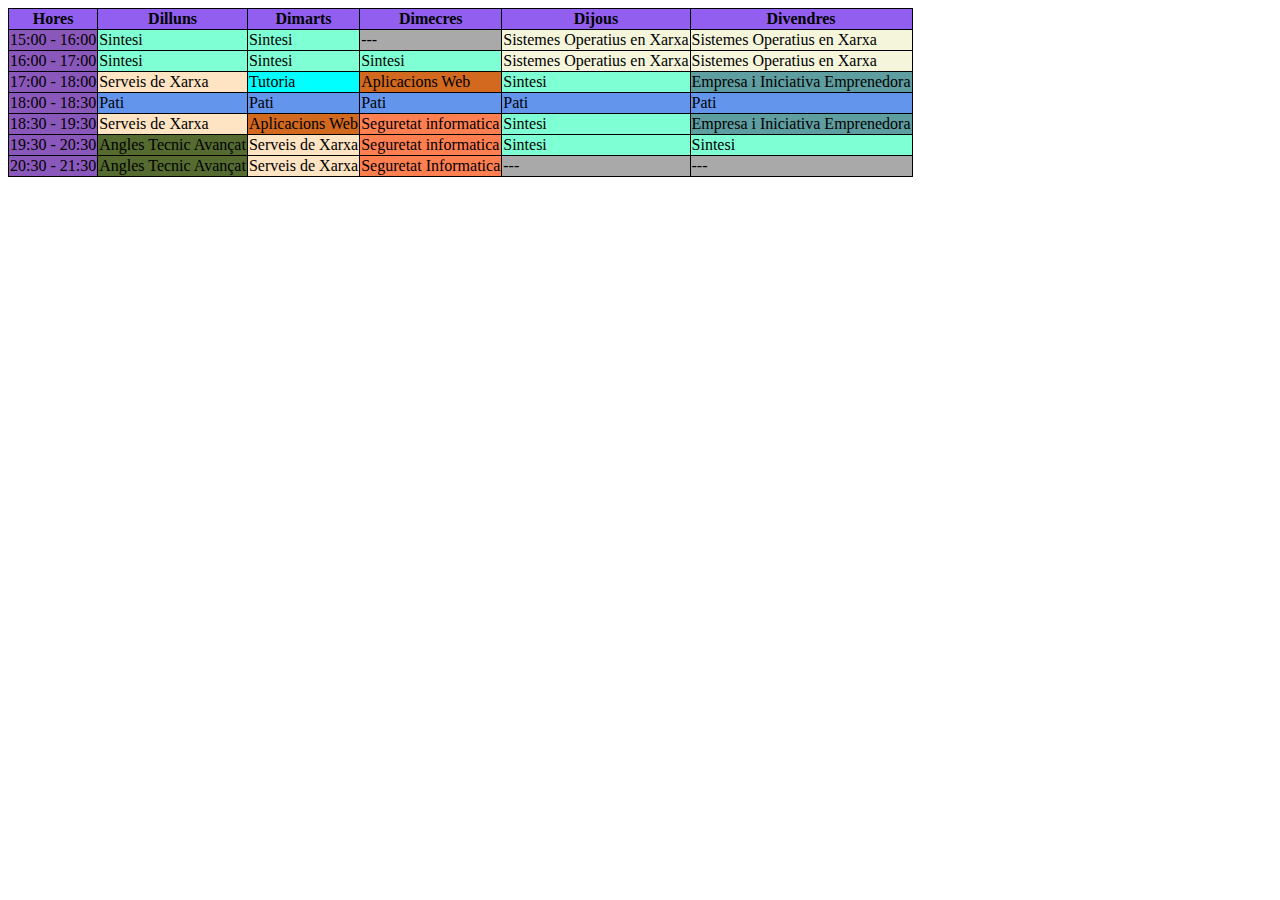
<file: ex1/index.html>
<!DOCTYPE html>
<html>
<head>
    <title>El Ourfi Horari</title>
    <link rel="stylesheet" href="style.css">
</head>
<body>
    <!-- Horari -->
    <table style="border-collapse: collapse;">
        <thead> 
            <tr id="dies"> <!-- Dies / Horari -->
                <th>Hores</th>
                <th>Dilluns</th>
                <th>Dimarts</th>
                <th>Dimecres</th>
                <th>Dijous</th>
                <th>Divendres</th>
            </tr>
        </thead>
        <tbody>
            <tr> <!-- 15 a 16 -->
                <td id="hora">15:00 - 16:00</td>
                <td id="sintesi">Sintesi</td>
                <td id="sintesi">Sintesi</td>
                <td id="blank">---</td>
                <td id="SOX">Sistemes Operatius en Xarxa</td>
                <td id="SOX">Sistemes Operatius en Xarxa</td>
            </tr>
            <tr> <!-- 16 a 17 -->
                <td id="hora">16:00 - 17:00</td>
                <td id="sintesi">Sintesi</td>
                <td id="sintesi">Sintesi</td>
                <td id="sintesi">Sintesi</td>
                <td id="SOX">Sistemes Operatius en Xarxa</td>
                <td id="SOX">Sistemes Operatius en Xarxa</td>
            </tr>
        </tbody>
        <tbody>
            <tr> <!-- 17 a 18 -->
                <td id="hora">17:00 - 18:00</td>
                <td id="SX">Serveis de Xarxa</td>
                <td id="tutoria">Tutoria</td>
                <td id="AppWeb">Aplicacions Web</td>
                <td id="sintesi">Sintesi</td>
                <td id="EiE">Empresa i Iniciativa Emprenedora</td>
            </tr>
        </tbody>
        <tbody>
            <tr> <!-- 18 a 18:30 -->
                <td id="hora">18:00 - 18:30</td>
                <td id="pati">Pati</td>
                <td id="pati">Pati</td>
                <td id="pati">Pati</td>
                <td id="pati">Pati</td>
                <td id="pati">Pati</td>
            </tr>
        </tbody>
        <tbody>
            <tr> <!-- 18:30 a 19:30 -->
                <td id="hora">18:30 - 19:30</td>
                <td id="SX">Serveis de Xarxa</td>
                <td id="AppWeb">Aplicacions Web</td>
                <td id="seguretat">Seguretat informatica</td>
                <td id="sintesi">Sintesi</td>
                <td id="EiE">Empresa i Iniciativa Emprenedora</td>
            </tr>
        </tbody>
        <tbody>
            <tr> <!-- 19:30 a 20:30 -->
                <td id="hora">19:30 - 20:30</td>
                <td id="english">Angles Tecnic Avançat</td>
                <td id="SX">Serveis de Xarxa</td>
                <td id="seguretat">Seguretat informatica</td>
                <td id="sintesi">Sintesi</td>
                <td id="sintesi">Sintesi</td>
            </tr>
        </tbody>
        <tbody>
            <tr> <!-- 20:30 a 21:30 -->
                <td id="hora">20:30 - 21:30</td>
                <td id="english">Angles Tecnic Avançat</td>
                <td id="SX">Serveis de Xarxa</td>
                <td id="seguretat">Seguretat Informatica</td>
                <td id="blank">---</td>
                <td id="blank">---</td>
            </tr>
        </tbody>
    </table>
</body>
</html>
</file>
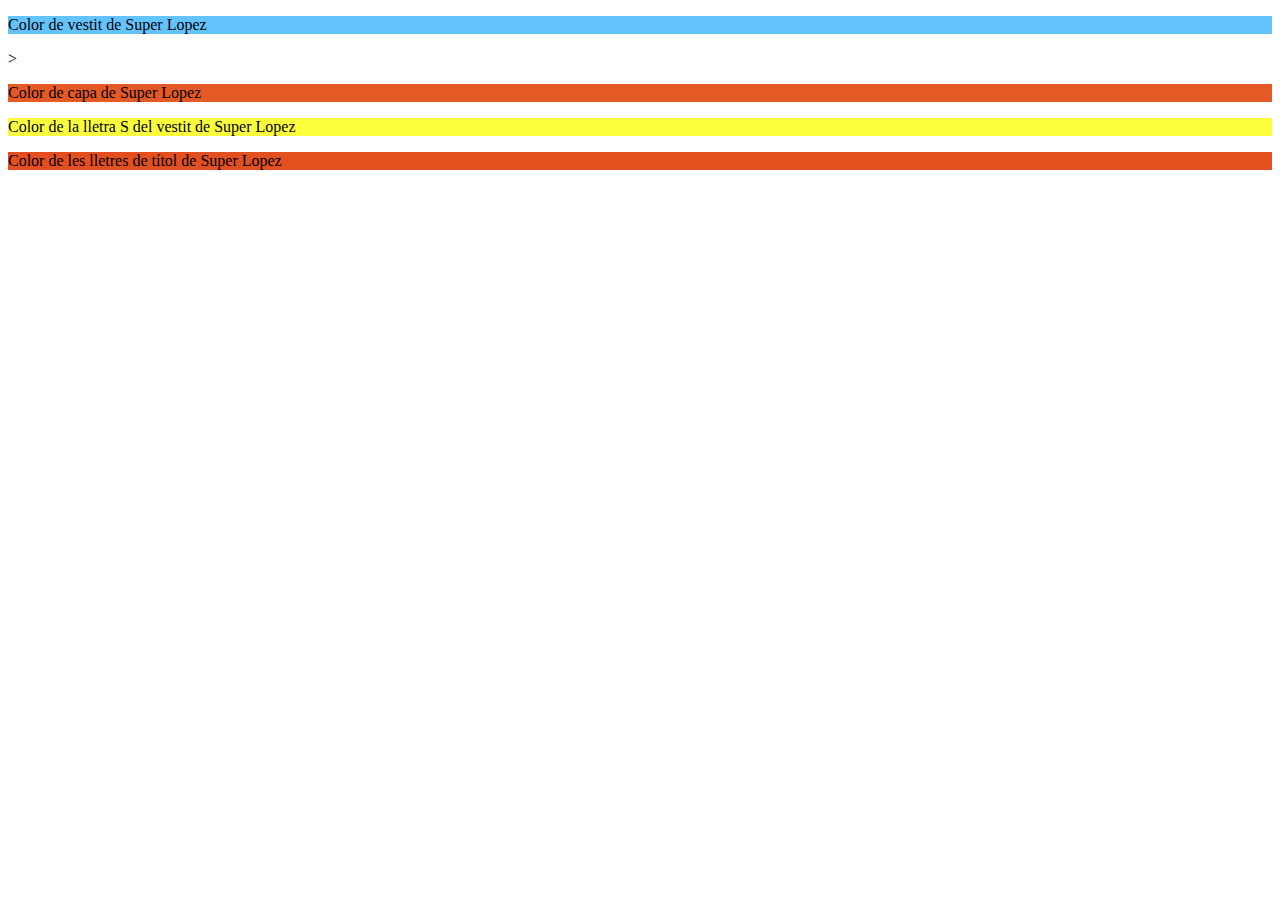
<file: ex2/index.html>
<!DOCTYPE html>
<html>
<head>
    <title>Super Lopez</title>
    <link rel="stylesheet" href="style.css">
    
</head>
<body>
    <p id="vestit">Color de vestit de Super Lopez</p>>
    <p id="capa">Color de capa de Super Lopez</p>
    <p id="S">Color de la lletra S del vestit de Super Lopez</p>
    <p id="lletres">Color de les lletres de títol de Super Lopez</p>
</body>
</html>
</file>
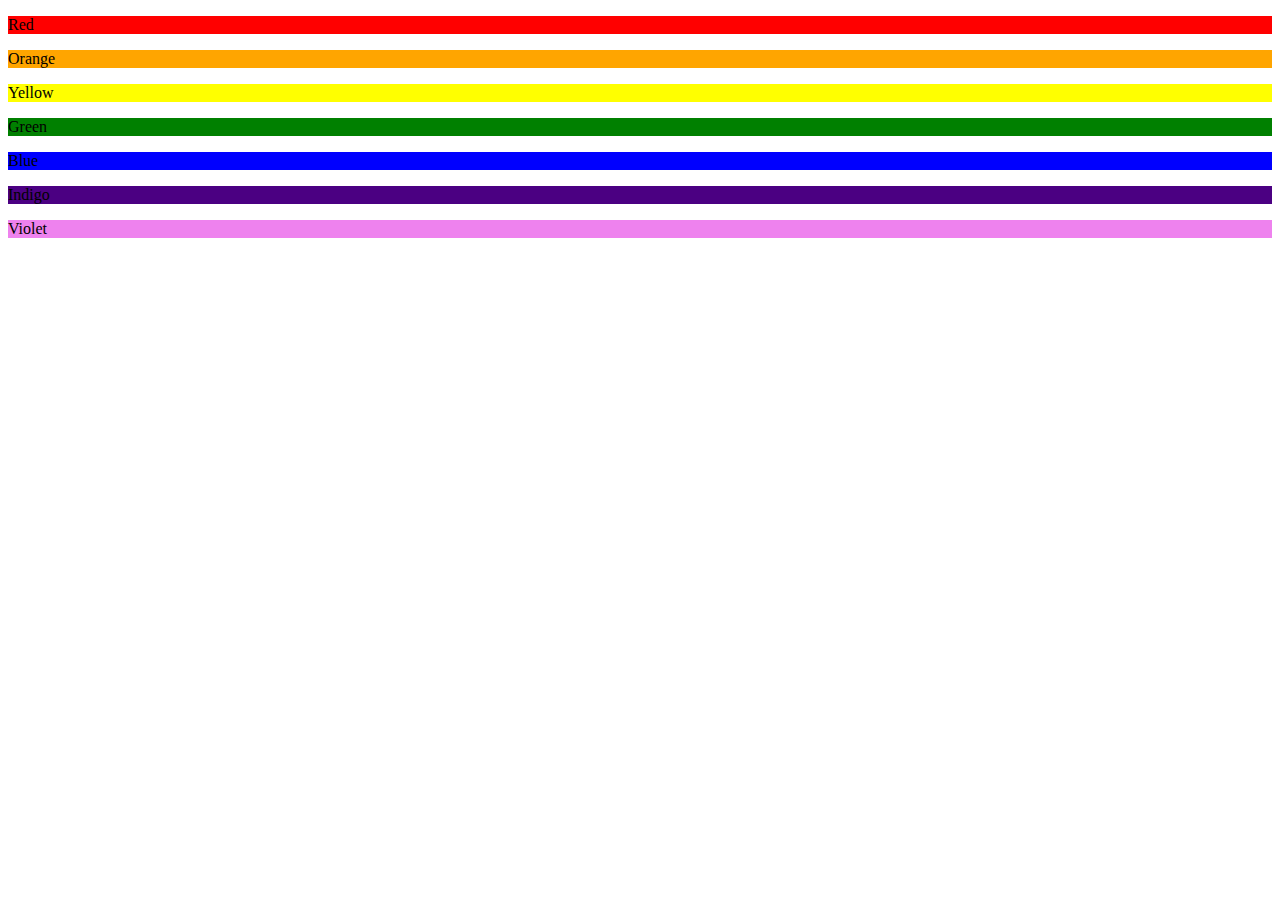
<file: ex3/index.html>
<!DOCTYPE html>
<html lang="en">
<head>
    <meta charset="UTF-8">
    <meta name="viewport" content="width=device-width, initial-scale=1.0">
    <title>Arc de Sant Marti</title>
    <link rel="stylesheet" href="style.css">
</head>
<body>
    <p id="red">Red</p>
    <p id="orange">Orange</p>
    <p id="yellow">Yellow</p>
    <p id="green">Green</p>
    <p id="blue">Blue</p>
    <p id="indigo">Indigo</p>
    <p id="violet">Violet</p>
</body>
</html>
</file>
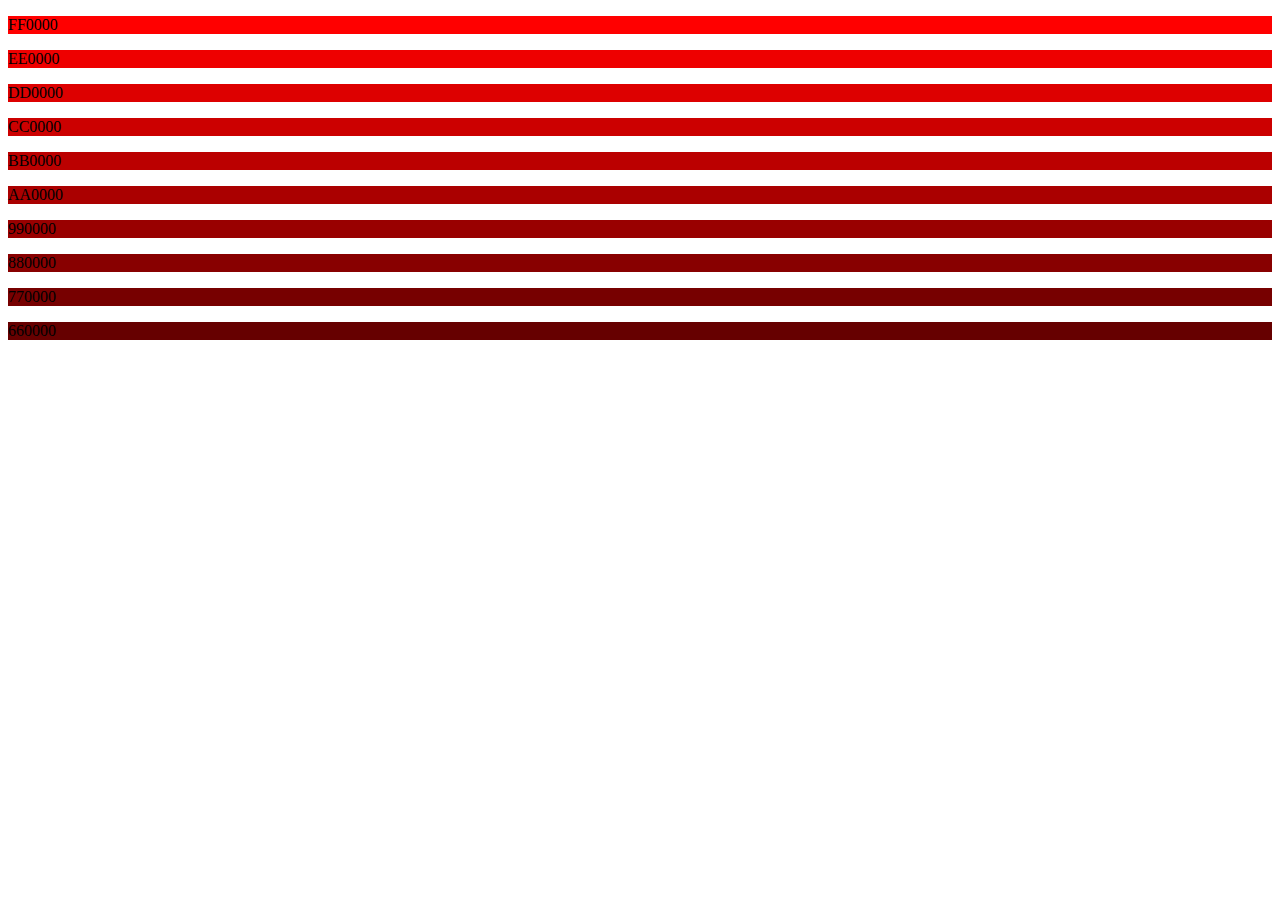
<file: ex4/index.html>
<!DOCTYPE html>
<html lang="en">
<head>
    <meta charset="UTF-8">
    <meta name="viewport" content="width=device-width, initial-scale=1.0">
    <title>Degraduado</title>
    <link rel="stylesheet" href="style.css">
</head>
<body>
    <p id="FF0000">FF0000</p>
    <p id="EE0000">EE0000</p>
    <p id="DD0000">DD0000</p>
    <p id="CC0000">CC0000</p>
    <p id="BB0000">BB0000</p>
    <p id="AA0000">AA0000</p>
    <p id="N990000">990000</p>
    <p id="N880000">880000</p>
    <p id="N770000">770000</p>
    <p id="N660000">660000</p>
</body>
</file>
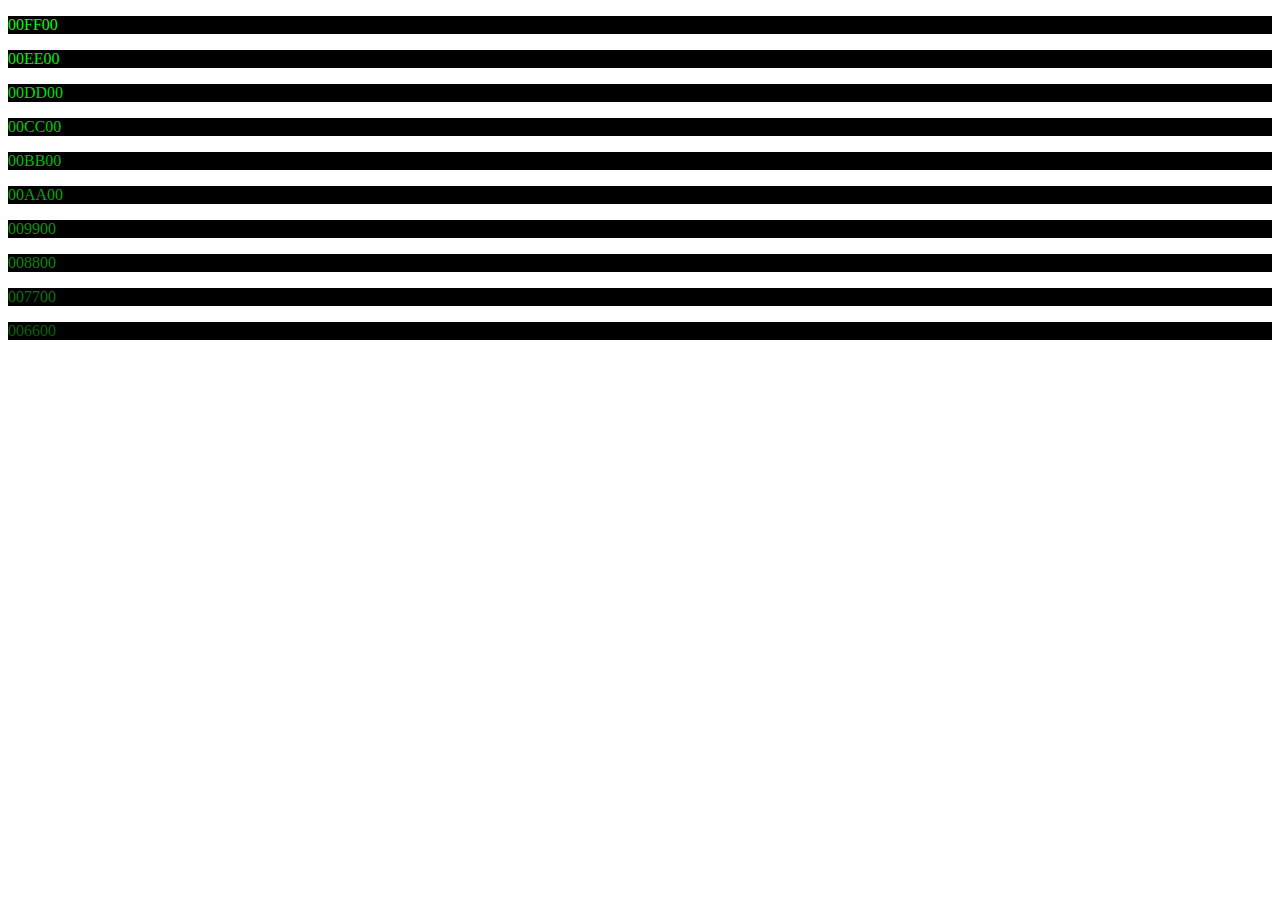
<file: EX5/index.html>
<!DOCTYPE html>
<html>
<head>
    <title>Degraduado</title>
    <link rel="stylesheet" type="text/css" href="style.css">
</head>
<body>
    <p id="p1">00FF00</p>
    <p id="p2">00EE00</p>
    <p id="p3">00DD00</p>
    <p id="p4">00CC00</p>
    <p id="p5">00BB00</p>
    <p id="p6">00AA00</p>
    <p id="p7">009900</p>
    <p id="p8">008800</p>
    <p id="p9">007700</p>
    <p id="p10">006600</p>
</body>
</html>
</file>
<file: ex1/style.css>
#dies{
    background-color: #915ef0;
}

th, td{
    border: 1px solid black;
}

#hora{
    background-color: #8a57bb;
}

#sintesi{
    background-color: aquamarine;
}

#SOX{
    background-color: beige;
}

#SX{
    background-color: bisque;
}

#tutoria{
    background-color: aqua;
}

#AppWeb{
    background-color: chocolate;
}

#EiE{
    background-color: cadetblue;
}

#pati{
    background-color: cornflowerblue;
}

#seguretat{
    background-color: coral;
}

#blank{
    background-color: darkgray;
}

#english{
    background-color: darkolivegreen;
}
</file>
<file: ex2/style.css>
#vestit{
    background-color: #62c3ff;
}
#capa{
    background-color: #e55924;
}
#S{
    background-color: #fdff3c;
}
#lletres{
    background-color: #e34f1f;
}
</file>
<file: ex3/style.css>
#red{
    background-color: red;
}

#orange{
    background-color: orange;
}

#yellow{
    background-color: yellow;
}

#green{
    background-color: green;
}

#blue{
    background-color: blue;
}

#indigo{
    background-color: indigo;
}

#violet{
    background-color: violet;
}
</file>
<file: ex4/style.css>
#FF0000{
    background-color: #FF0000;
}

#EE0000{
    background-color: #EE0000;
}

#DD0000{
    background-color: #DD0000;
}

#CC0000{
    background-color: #CC0000;
}

#BB0000{
    background-color: #BB0000;
}

#AA0000{
    background-color: #AA0000;
}

#N990000{
    background-color: #990000;
}

#N880000{
    background-color: #880000;
}

#N770000{
    background-color: #770000;
}

#N660000{
    background-color: #660000;
}
</file>
<file: EX5/style.css>
#p1{
    background-color: black;
    color: #00FF00;
}
#p2{
    background-color: black;
    color: #00EE00;
}
#p3{
    background-color: black;
    color: #00DD00;
}
#p4{
    background-color: black;
    color: #00CC00;
}
#p5{
    background-color: black;
    color: #00BB00;
}
#p6{
    background-color: black;
    color: #00AA00;
}
#p7{
    background-color: black;
    color: #009900;
}
#p8{
    background-color: black;
    color: #008800;
}
#p9{
    background-color: black;
    color: #007700;

}
#p10{
    background-color: black;
    color: #006600;
}
</file>
